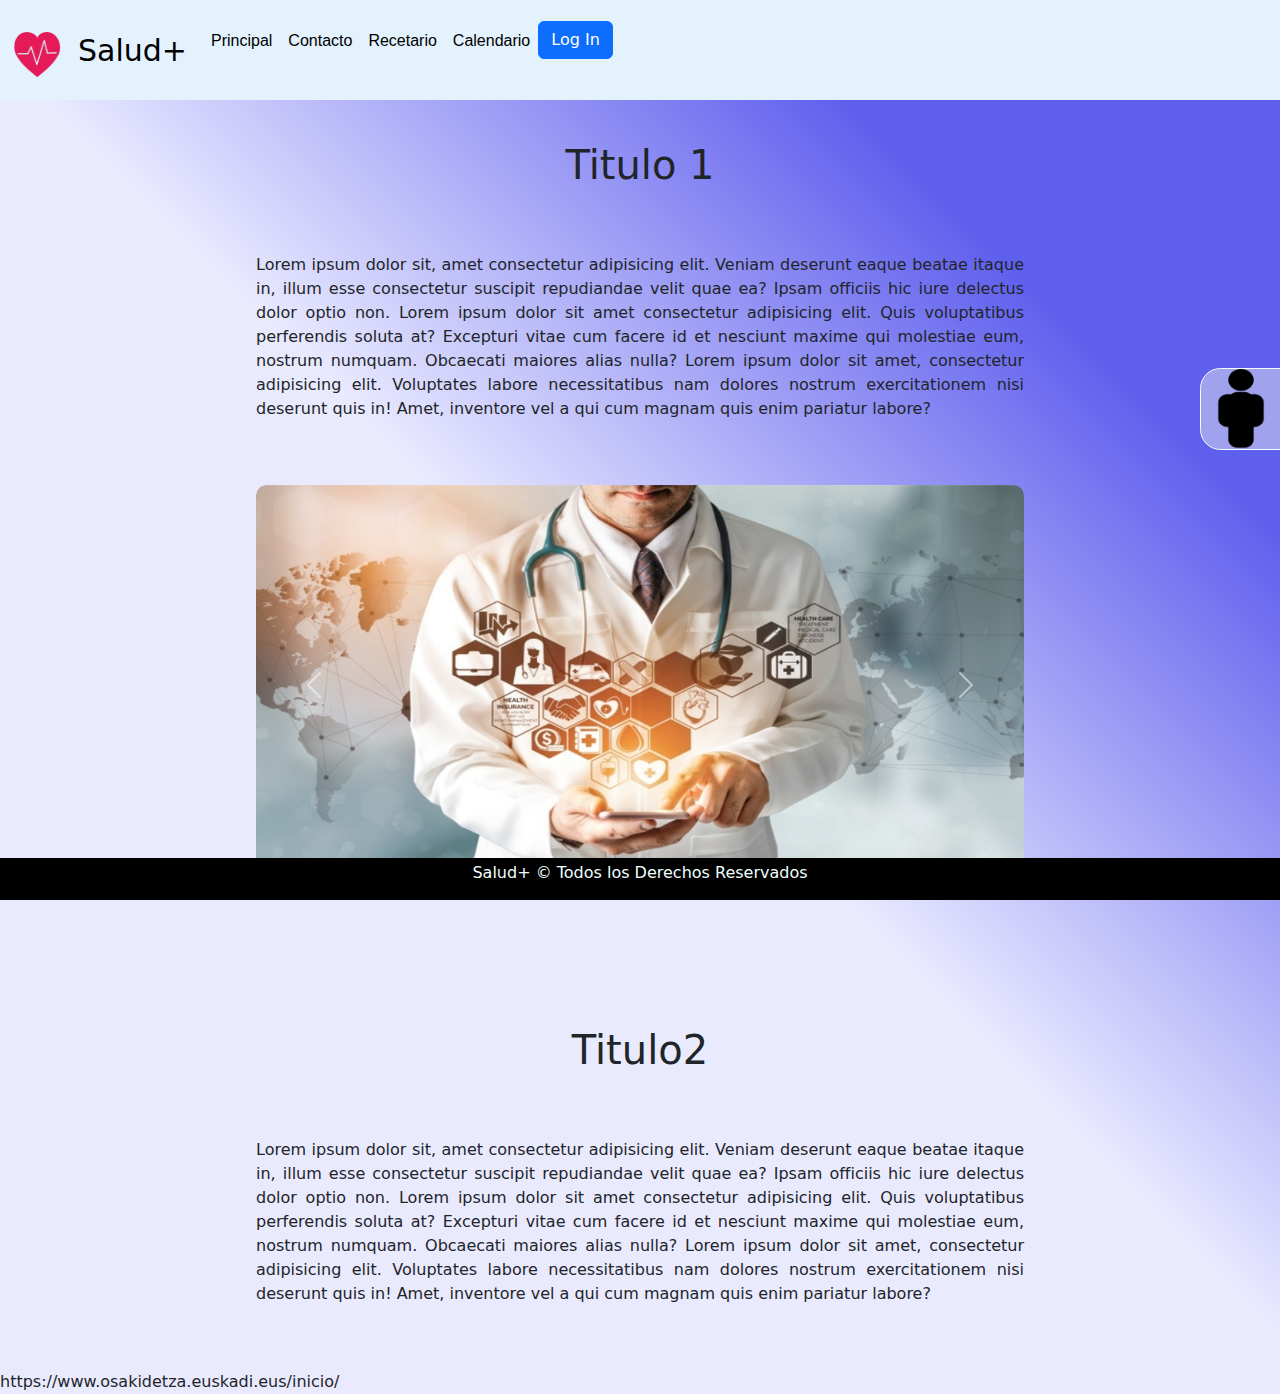
<file: index.html>
<!DOCTYPE html>
<html lang="es">
  <head>
    <meta charset="UTF-8">
    <meta http-equiv="X-UA-Compatible" content="IE=edge">
    <meta name="viewport" content="width=device-width, initial-scale=1.0">
    <link rel="stylesheet" href="/bootstrap/css/bootstrap.min.css">
    <link rel="stylesheet" href="/css/style.css">
    <link rel="icon" href="/img/103387.png">
    <title>Salud+</title>
  </head>


  <body class="cuerpo-pagina-index">


    <!-------------- header ------------------->
    <header>
      <div class="barranavegadora">
        <nav class="navbar navbar-expand-lg">
          <div class="container-fluid">
            <a class="navbar-brand" href="#">
              <img src="/img/corazonrojo.png" alt="Logo" width="50" height="50"
                class="d-inline-block align-text-top">
              <a class="navbar-brand" href="#">Salud+</a>
              <button class="navbar-toggler" type="button"
                data-bs-toggle="collapse" data-bs-target="#navbarNav"
                aria-controls="navbarNav" aria-expanded="false"
                aria-label="Toggle
                navigation">
                <span class="navbar-toggler-icon"></span>
              </button>
              <div class="collapse navbar-collapse" id="navbarNav">
                <ul class="navbar-nav">
                  <li class="nav-item">
                    <a class="nav-link" aria-current="page" href="#">Principal</a>
                  </li>
                  <li class="nav-item">
                    <a class="nav-link" href="/pages/contacto.html">Contacto</a>
                  </li>
                  <li class="nav-item">
                    <a class="nav-link" href="#">Recetario</a>
                  </li>
                  <li class="nav-item">
                    <a class="nav-link" href="#">Calendario</a>
                  </li>
                  <li>
                    <a href="/pages/login.html" class="btn btn-primary">Log In</a>
                  </li>
                  <li class="radio">
                    <iframe allow="" id="iframe" style="padding: 0px;"
                      src="https://www.raddios.com/player/1/?r=11312&autoplay=1&rand=1785425342"
                      allowtransparency="true" scrolling="no" width="240"
                      height="52" frameborder="0"></iframe>
                  </li>
                </ul>
              </div>
            </div>
          </nav>
          <div class="menu-derecho-fijo">

            <div class="boton-menu-derecha" type="button"
              data-bs-toggle="offcanvas" data-bs-target="#offcanvasRight"
              aria-controls="offcanvasRight"><img src="/img/login.png"
                height="80" width="80" /></div>
            <div class="offcanvas offcanvas-end" tabindex="-1"
              id="offcanvasRight" aria-labelledby="offcanvasRightLabel">
              <div class="offcanvas-header">
                <h5 class="offcanvas-title" id="offcanvasRightLabel">User Info</h5>
                <button type="button" class="btn-close"
                  data-bs-dismiss="offcanvas" aria-label="Close"></button>
              </div>
              <div class="offcanvas-body">
                <img class="img-user-log" src="/img/user.png">
                <div class="datos-log">
                  <p class="p-user-log">Email</p>
                  <p class="p-user-log">Dirección</p>
                  <p class="p-user-log">Receta</p>
                  <p class="p-user-log">Hora Médica</p>
                  <button id="boton-cerrar-sesion" type="button" class="btn
                    btn-danger">Salir</button>
                </div>
              </div>
            </div>

          </div>
        </div>

      </header>

      <!-------------- header ------------------->


      <!------------------- main  -------------->

      <main class="proyector">

        <h1 class="titulos">Titulo 1</h1>
        
        <p class="parrafos">Lorem ipsum dolor sit, amet consectetur adipisicing
          elit. Veniam
          deserunt eaque beatae itaque in, illum esse consectetur suscipit
          repudiandae velit quae ea? Ipsam officiis hic iure delectus dolor
          optio
          non.
          Lorem ipsum dolor sit amet consectetur adipisicing elit. Quis
          voluptatibus perferendis soluta at? Excepturi vitae cum facere id et
          nesciunt maxime qui molestiae eum, nostrum numquam. Obcaecati maiores
          alias nulla? Lorem ipsum dolor sit amet, consectetur adipisicing elit.
          Voluptates labore necessitatibus nam dolores nostrum exercitationem
          nisi
          deserunt quis in! Amet, inventore vel a qui cum magnam quis enim
          pariatur labore?</p>

        <!----------------- carrusel ----------------->
        <div class="carrusel-contenedor">

          <div id="carouselExampleInterval" class="carousel slide"
            data-bs-ride="carousel">
            <div class="carousel-inner">
              <div class="carousel-item active" data-bs-interval="10000">
                <img id="img-carrusel" src="/img/medic1.jpg" class="d-block
                  w-100" alt="..." width="300px" height="400px">
              </div>
              <div class="carousel-item" data-bs-interval="2000">
                <img id="img-carrusel" src="/img/medic2.jpeg" class="d-block
                  w-100" alt="..." width="300px" height="400px">
              </div>
              <div class="carousel-item">
                <img id="img-carrusel" src="/img/medic3.png" class="d-block
                  w-100" alt="..." width="300px" height="400px">
              </div>
            </div>
            <button class="carousel-control-prev" type="button"
              data-bs-target="#carouselExampleInterval" data-bs-slide="prev">
              <span class="carousel-control-prev-icon" aria-hidden="true"></span>
              <span class="visually-hidden">Previous</span>
            </button>
            <button class="carousel-control-next" type="button"
              data-bs-target="#carouselExampleInterval" data-bs-slide="next">
              <span class="carousel-control-next-icon" aria-hidden="true"></span>
              <span class="visually-hidden">Next</span>
            </button>
          </div>



        </div>

        <!----------------- carrusel ----------------->

        <h1 class="titulos">Titulo2</h1>

        <p class="parrafos">Lorem ipsum dolor sit, amet consectetur adipisicing
          elit. Veniam
          deserunt eaque beatae itaque in, illum esse consectetur suscipit
          repudiandae velit quae ea? Ipsam officiis hic iure delectus dolor
          optio
          non.
          Lorem ipsum dolor sit amet consectetur adipisicing elit. Quis
          voluptatibus perferendis soluta at? Excepturi vitae cum facere id et
          nesciunt maxime qui molestiae eum, nostrum numquam. Obcaecati maiores
          alias nulla? Lorem ipsum dolor sit amet, consectetur adipisicing elit.
          Voluptates labore necessitatibus nam dolores nostrum exercitationem
          nisi
          deserunt quis in! Amet, inventore vel a qui cum magnam quis enim
          pariatur labore?</p>

      </main>

      <!------------------- main  -------------->





      <footer class="footerindex">

        <p class="pfooter">Salud+ © Todos los Derechos Reservados</p>

      </footer>
      <script src="/bootstrap/js/bootstrap.bundle.min.js"></script>
    </body>

  </html>
  https://www.osakidetza.euskadi.eus/inicio/
</file>
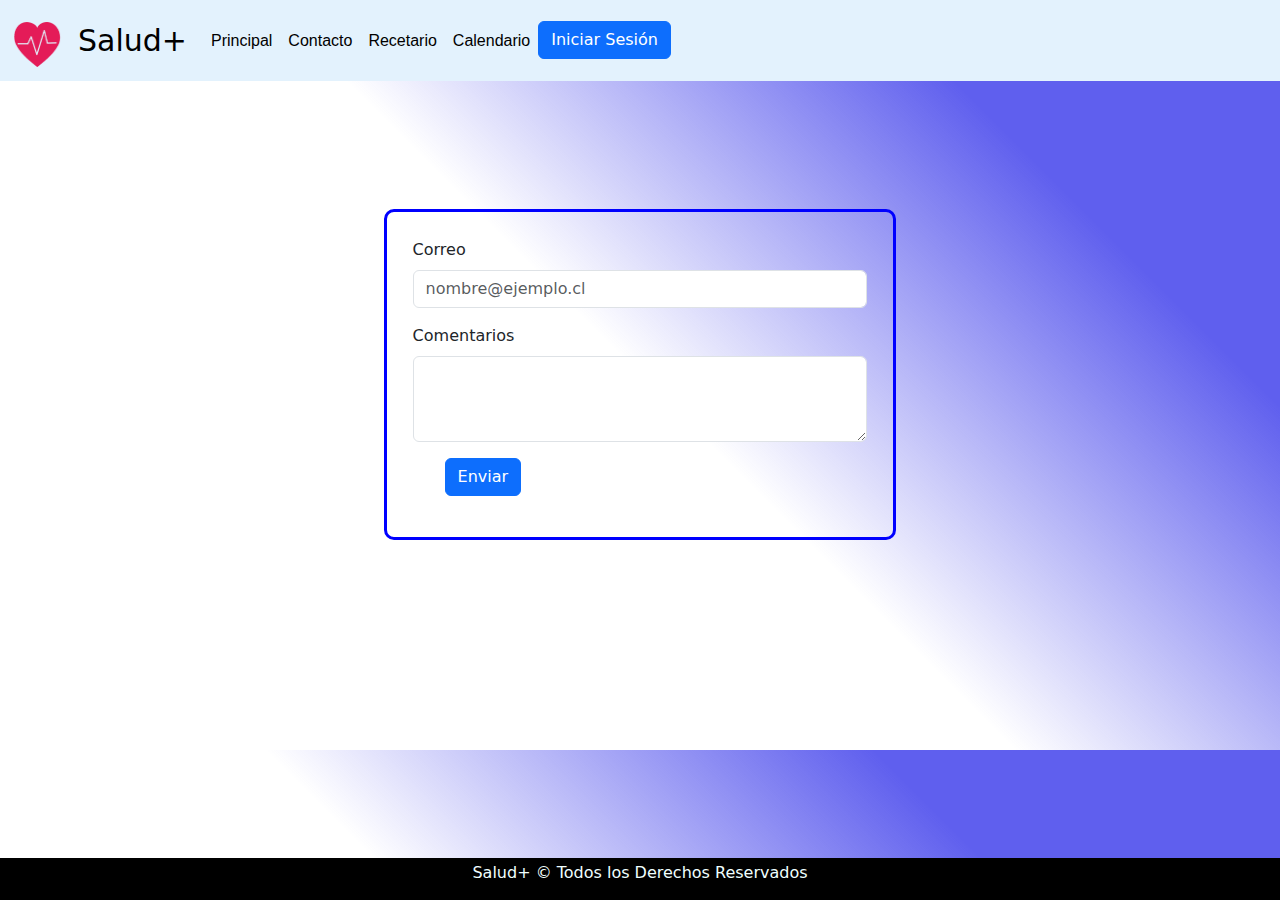
<file: pages/contacto.html>
<!DOCTYPE html>
<html lang="es">
<head>
    <meta charset="UTF-8">
    <meta http-equiv="X-UA-Compatible" content="IE=edge">
    <meta name="viewport" content="width=device-width, initial-scale=1.0">
    <link rel="stylesheet" href="/bootstrap/css/bootstrap.min.css">
    <link rel="stylesheet" href="/css/style.css">
    <link rel="icon" href="/img/103387.png">
    <title>Contacto</title>
</head>


<body class="cuerpo-pagina-contacto">

                  <!-------------- header ------------------->
        <header>
          <nav class="navbar navbar-expand-lg">
            <div class="container-fluid">
                  <a class="navbar-brand" href="#">
                <img src="/img/corazonrojo.png" alt="Logo" width="50" height="50" class="d-inline-block align-text-top">
                  <a class="navbar-brand" href="#">Salud+</a>
              <button class="navbar-toggler" type="button" data-bs-toggle="collapse" data-bs-target="#navbarNav" aria-controls="navbarNav" aria-expanded="false" aria-label="Toggle navigation">
                <span class="navbar-toggler-icon"></span>
              </button>
              <div class="collapse navbar-collapse" id="navbarNav">
                <ul class="navbar-nav">
                  <li class="nav-item">
                    <a class="nav-link" aria-current="page" href="../index.html">Principal</a>
                  </li>
                  <li class="nav-item">
                    <a class="nav-link" href="#">Contacto</a>
                  </li>
                  <li class="nav-item">
                    <a class="nav-link" href="#">Recetario</a>
                  </li>
                  <li class="nav-item">
                    <a class="nav-link" href="#">Calendario</a>
                  </li>
                  <li>
                    <a href="/pages/login.html" class="btn btn-primary">Iniciar Sesión</a>
                  </li>
                </ul>
              </div>
            </div>
          </nav>
          </div>
        </header>

               <!-------------- header ------------------->


               <!------------------- main  -------------->

             <main class="proyector-contacto">
              <form class="formulario-contacto">
              <div class="mb-3">
                <label for="exampleFormControlInput1" class="form-label">Correo</label>
                <input type="email" class="form-control" id="exampleFormControlInput1" placeholder="nombre@ejemplo.cl">
              </div>
              <div class="mb-3">
                <label for="exampleFormControlTextarea1" class="form-label">Comentarios</label>
                <textarea class="form-control" id="exampleFormControlTextarea1" rows="3"></textarea>
              </div>
              <ul class="boton-enviar-contacto">
                <a href="#" class="btn btn-primary">Enviar</a>
              </ul>
            </form>
             </main>

              <!------------------- main  -------------->

         <footer class="footerindex">
          <p class="pfooter">Salud+ © Todos los Derechos Reservados</p>
         </footer>

         <script src="/bootstrap/js/bootstrap.min.js"></script>       
</body>
</html>
</file>
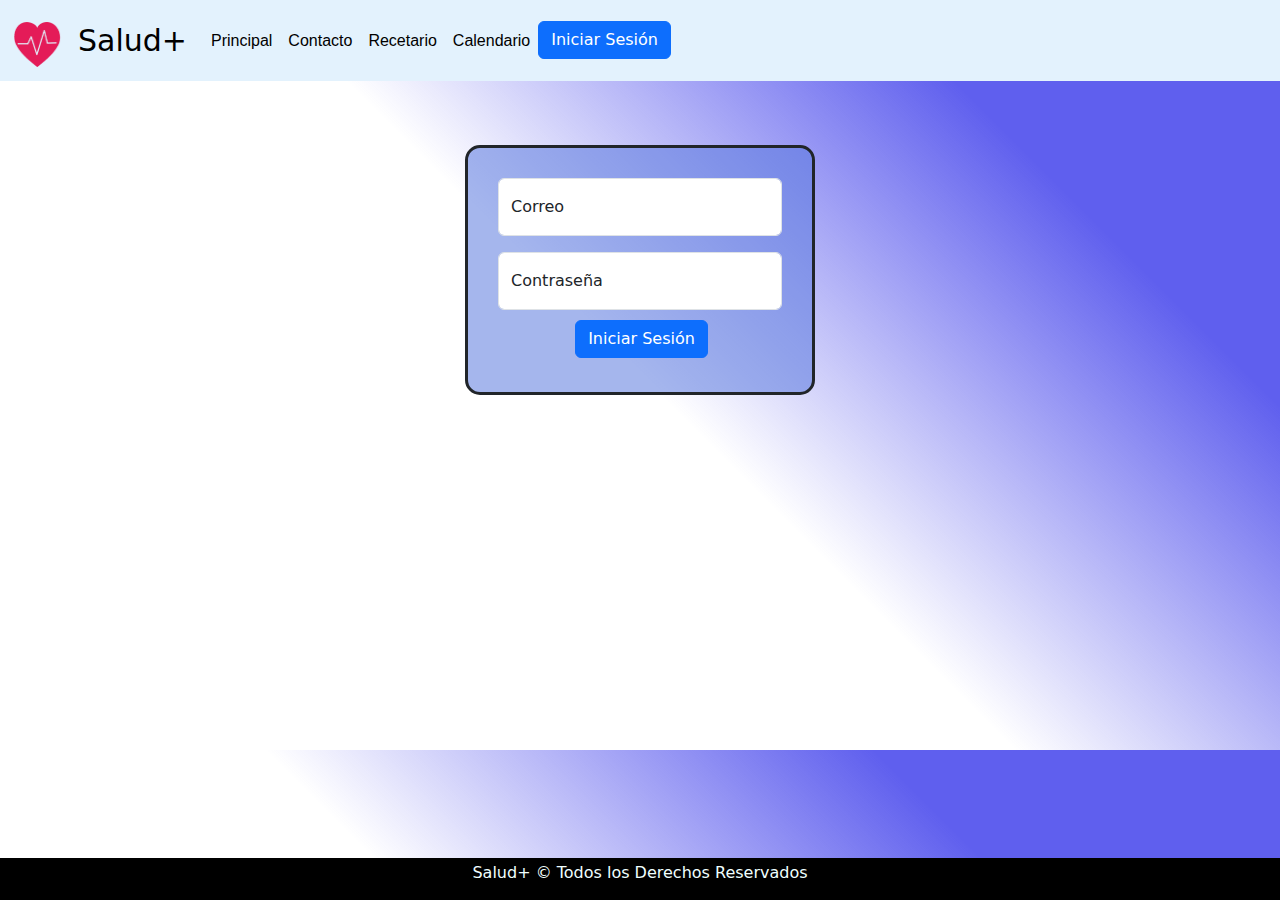
<file: pages/login.html>
<!DOCTYPE html>
<html lang="es">
<head>
    <meta charset="UTF-8">
    <meta http-equiv="X-UA-Compatible" content="IE=edge">
    <meta name="viewport" content="width=device-width, initial-scale=1.0">
    <link rel="stylesheet" href="/bootstrap/css/bootstrap.min.css">
    <link rel="stylesheet" href="/css/style.css">
    <link rel="icon" href="/img/103387.png">
    <title>Salud+</title>
</head>


<body class="cuerpo-pagina-login">

                  <!---------------- header ------------------->
        <header>
          <nav class="navbar navbar-expand-lg">
            <div class="container-fluid">
                  <a class="navbar-brand" href="#">
                <img src="/img/corazonrojo.png" alt="Logo" width="50" height="50" class="d-inline-block align-text-top">
                <a class="navbar-brand" href="#">Salud+</a>
              <button class="navbar-toggler" type="button" data-bs-toggle="collapse" data-bs-target="#navbarNav" aria-controls="navbarNav" aria-expanded="false" aria-label="Toggle navigation">
                <span class="navbar-toggler-icon"></span>
              </button>
              <div class="collapse navbar-collapse" id="navbarNav">
                <ul class="navbar-nav">
                  <li class="nav-item">
                    <a class="nav-link" aria-current="page" href="../index.html">Principal</a>
                  </li>
                  <li class="nav-item">
                    <a class="nav-link" href="/pages/contacto.html">Contacto</a>
                  </li>
                  <li class="nav-item">
                    <a class="nav-link" href="#">Recetario</a>
                  </li>
                  <li class="nav-item">
                    <a class="nav-link" href="#">Calendario</a>
                  </li>
                  <li>
                    <a href="/pages/login.html" class="btn btn-primary">Iniciar Sesión</a>
                  </li>
                </ul>
              </div>
            </div>
          </nav>
          </div>
        </header>

              <!-------------- header ------------------->


              <!------------------- main  -------------->

            <main class="proyector-login">
                <div>
                  <form class="formulariologin">
                    <div class="form-floating mb-3">
                      <input type="text" class="form-control" id="floatingInput1" placeholder="name">
                      <label for="floatingInput">Correo</label>
                    </div>
                    <div class="form-floating">
                      <input type="password" class="form-control" id="floatingPassword1"  placeholder="Password">
                      <label for="floatingPassword">Contraseña</label>
                    </div>
                    <ul class="botonlogin">
                      <button class="btn btn-primary" type="send" onclick="login()">Iniciar Sesión</button>
                    </ul>
                  </form>
                </div>

            </main>

              <!------------------- main  -------------->

        <footer class="footerindex">
          <p class="pfooter">Salud+ © Todos los Derechos Reservados</p>
        </footer>
        <script src="/bootstrap/js/bootstrap.min.js"></script>
        <script src="../js/index.js"></script>       
</body>
</html>
</file>
<file: css/style.css>
/* ------------------header --------------------*/

    .navbar {
        background-color: #e3f2fd;
    }

    .container-fluid {
        text-align: center;
    }

    .nav-link {
        color: rgb(0, 0, 0);
        font-family: Arial, Helvetica, sans-serif;
    }

    .navbar-brand {
        font-size: 30px;
    }

    .barranavegadora {
        /*barra de navegacion fija */
        position: fixed;
        top: 0;
        width: 100%;
        z-index: 100;
    }

    #navbarNav {
        padding-top: 1%;
        padding-bottom: 1%;
    }


    /*-------------------- header -----------------*/

    /* menu derecha fijo */

    .menu-derecho-fijo {
        width: 80px;
        height: 80px;
        margin-left: auto;

    }

    .boton-menu-derecha {
        background-color: rgba(239, 243, 238, 0.452);
        border-radius: 25% 0 0 25%;
        border: 1px solid azure;
        position: fixed;
        bottom: 50%;
        
    }

    .img-user-log {
        width: 100px;
        height: 100px;
        margin-left: 36%;

    }

    .p-menu-derecha{
        text-align: center;
        color: rgb(0, 0, 0);
    }

    .p-user-log {
        text-align: center;
        margin-top: 5px;
    }

    .datos-log {
        padding-top: 30px;
    }

    #boton-cerrar-sesion {
        margin-left: 43%;
        /* display: none;       desaparecer el boton  */

    }

    /* --------------------body -----------------------*/

    .cuerpo-pagina-index {
        background: linear-gradient(45deg, rgb(234, 234, 255) 50%, rgb(95, 95, 238) 80%);

    }


    .proyector-index {
        
    }

    /* -----------------------body -----------------------*/





    /*----------------------- main------------------------ */


    /*------------- componentes del carrusel ----------- */

    .carrusel-contenedor {

        
        margin-left: 20%;
        margin-right: 20%;
        border-radius: 10px;

    }

    .carousel-inner {
        border-radius: 10px;
    }

    .carousel-item {}


    #img-carrusel {
        border-radius: 10px;
    }

    /*------------- componentes del carrusel ----------- */

    .titulos {
        text-align: center;
        padding-top: 6%;
        margin-top: 5%;
        margin-bottom: 5%;
    }

    .parrafos {
        text-align: justify;
        margin-left: 20%;
        margin-right: 20%;
        margin-top: 5%;
        margin-bottom: 5%;
    }

    /*----------------------- main------------------------ */


    /* ----------------footer -------------------*/

    .footerindex {
        background-color: black;
        position: fixed;
        bottom: 0;
        width: 100%;
        height: auto;
        color: white;
        margin: auto;
        padding: 3px;
        z-index: 100;
    }

    .pfooter {
        color: azure;
        text-align: center;
        height: 20px;

    }


    /* ----------------footer -------------------*/




    /* ---------------------------------------- Contacto ----------------------------------------------------------- */

        .cuerpo-pagina-contacto{
            background: linear-gradient(45deg, rgba(234, 234, 255, 0) 50%, rgb(95, 95, 238) 80%);
            height: 750px;
        }

        .proyector-contacto{
        }


        .formulario-contacto{
            border-style: solid;
            border-color: blue;
            border-radius: 10px;
            margin-left: 30%;
            margin-right: 30%;
            margin-top: 10%;
            padding: 2%;
        }



    /* ---------------------------------------- Contacto ----------------------------------------------------------- */



    /* ------------------------------------------------------- Login ----------------------------------------------- */



    .cuerpo-pagina-login {
        background: linear-gradient(45deg, rgba(234, 234, 255, 0) 50%, rgb(95, 95, 238) 80%);
        height: 750px;
    }



    .formulariologin {
        width: 350px;
        height: 250px;
        margin-left: auto;
        margin-right: auto;
        margin-top: 5%;
        margin-bottom: 5%;
        border-style: solid;
        border-radius: 15px;
        text-align: center;
        padding: 30px;
        background-color: rgba(86, 118, 221, 0.534);
    }

    .botonlogin {
        width: 285px;
        padding-right: 30px;
        padding-top: 10px;
    }













    /* ------------------------------------------------------- Login ----------------------------------------------- */
</file>
